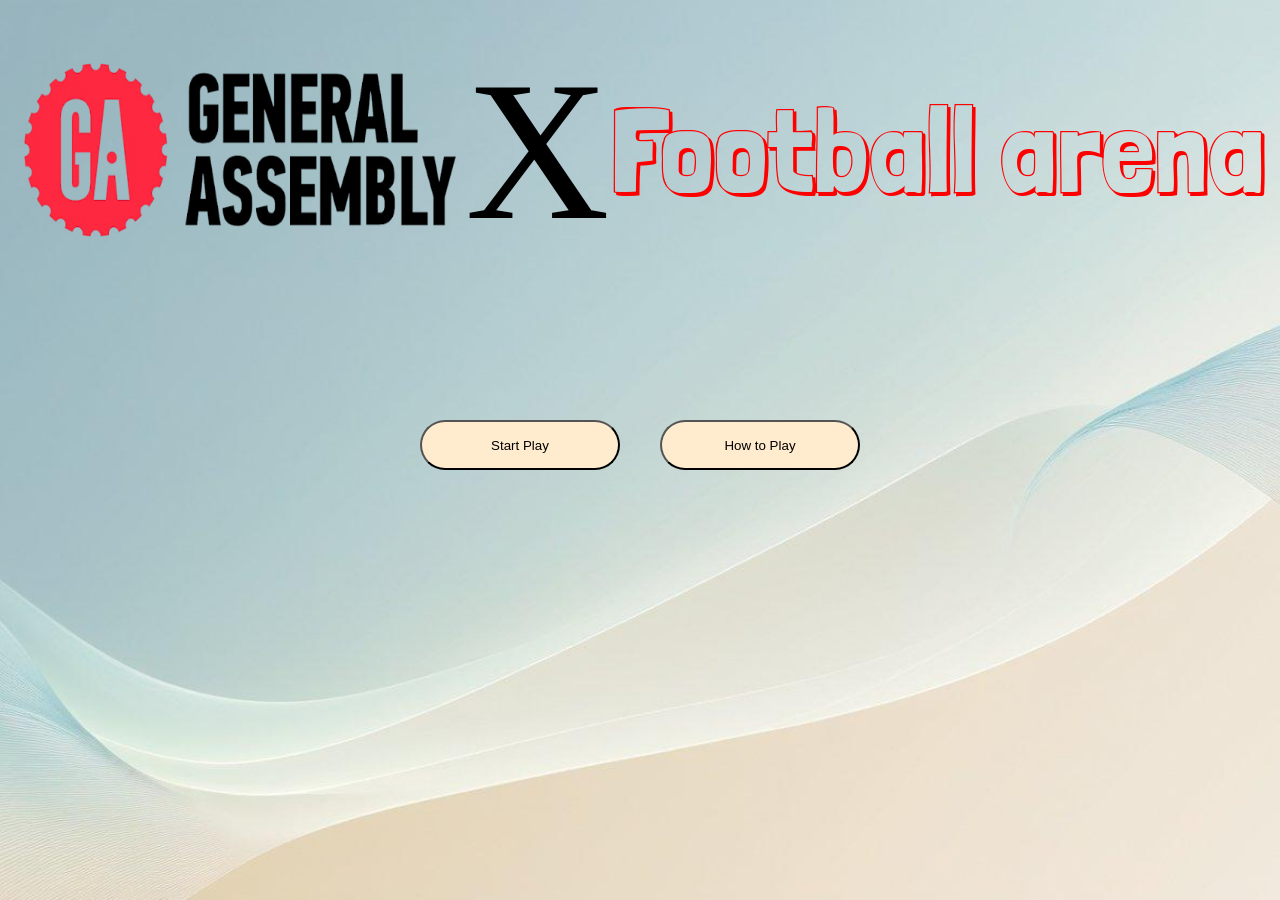
<file: index.html>
<!DOCTYPE html>
<html lang="en">

<head>
  <meta charset="UTF-8">
  <meta name="viewport" content="width=device-width, initial-scale=1.0">
  <title>Football arena</title>

  <link rel="stylesheet" href="./css/style.css">
  <script defer src="./js/app.js"></script>
</head>

<body>

  <div id="img">

    <img src="./assets/GA.png" alt="General Assembley">
    <p id="combo">X</p>
    <p id="title">Football arena</p>
  </div>

  <div id="Buttons">
    <a href="./category.html"><button class="b">Start Play</button></a>
    <button id="howtoPlayBtn" class="b">How to Play</button>
  </div>


 <section id="howtoplay">

    <div id="container">

      <h2>How to Play</h2>

      <ul>
        <li>Choose one of the available football categories.</li>
        <li>Select your difficulty level: Easy, Medium, or Hard.</li>
        <li>The game contains 16 cards with 8 matching pairs.</li>
        <li>Click the Start button ▶ to start the game and timer.</li>
        <li>Click two cards to reveal them.</li>
        <li>If the two cards match, they will stay open.</li>
        <li>If they do not match, they will flip back.</li>
      </ul>

      <h2>Difficulty Levels</h2>

      <ul>
        <li>Easy: 120 seconds.</li>
        <li>Medium: 90 seconds.</li>
        <li>Hard: 45 seconds.</li>
      </ul>

      <h2>Winning & Losing</h2>
      <ul>
        <li>You win if you match all 8 pairs before the timer reaches zero</li>
        <li>You lose if the timer reaches zero before matching all the cards</li>
        <li> Click the Reset button ⟳ to restart the game.</li>

      </ul>
      
    </div>

  </section>


</body>

</html>
</file>
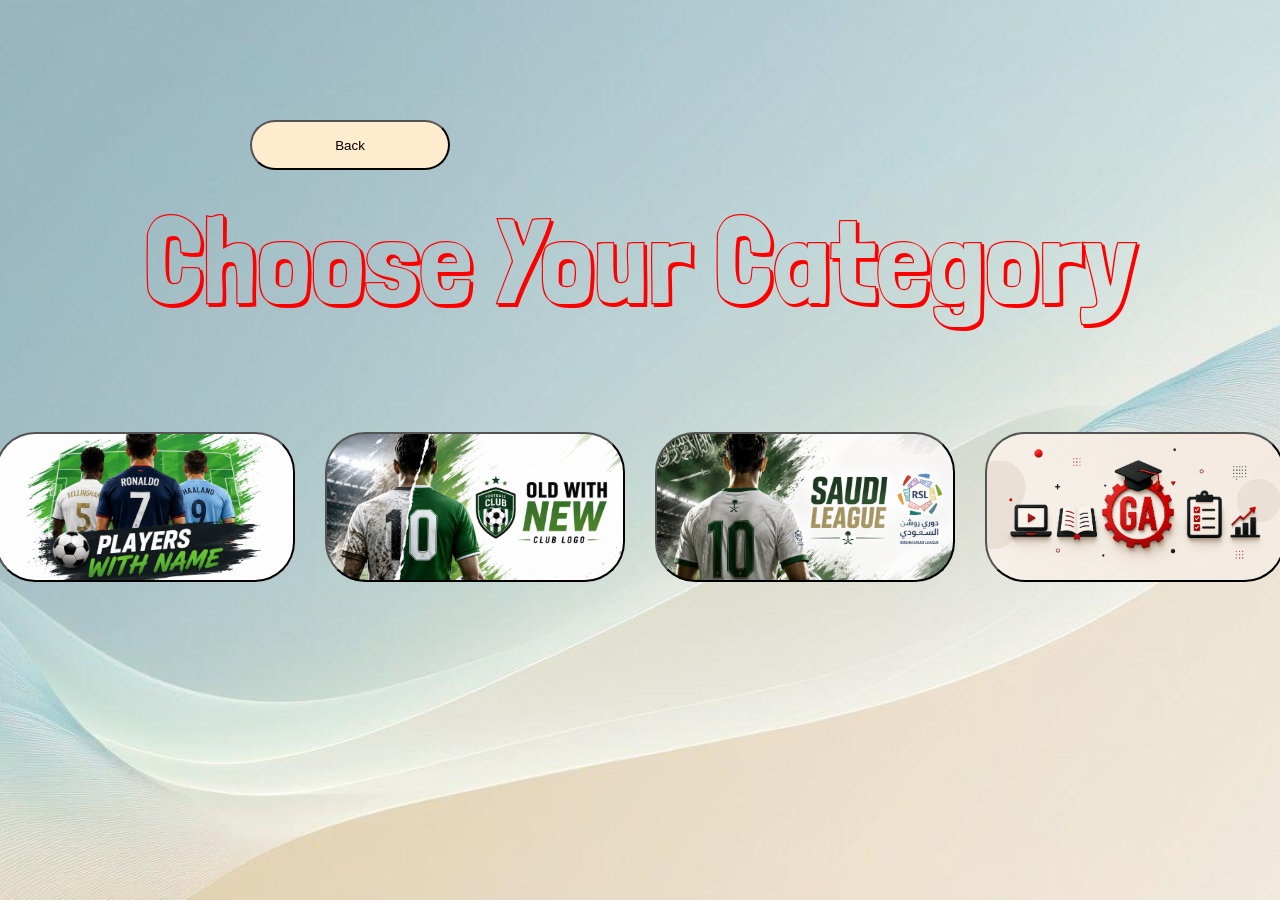
<file: category.html>
<!DOCTYPE html>
<html lang="en">

<head>
    <meta charset="UTF-8">
    <meta name="viewport" content="width=device-width, initial-scale=1.0">
    <title>FootBall arena</title>
    <link rel="stylesheet" href="./css/style.css">
    <script defer src="./js/app.js"></script>
</head>

<body>

    <a href="./index.html"><button id="BackButton" class="b">Back</button></a>
    <div id="img">

        <p id="title">Choose Your Category</p>
    </div>

    <div id="Categores-Selected">

        <a href="./ChooseLevel.html"><button class="Categories" id="PlayernName"></button></a>
        <a href="./ChooseLevel.html"><button class="Categories" id="Clubs-Logo"></button></a>
        <a href="./ChooseLevel.html"><button class="Categories" id="Saudi-League"></button></a>
        <a href="./ChooseLevel.html"><button class="Categories" id="GA-Courses"></button></a>

    </div>







</body>

</html>
</file>
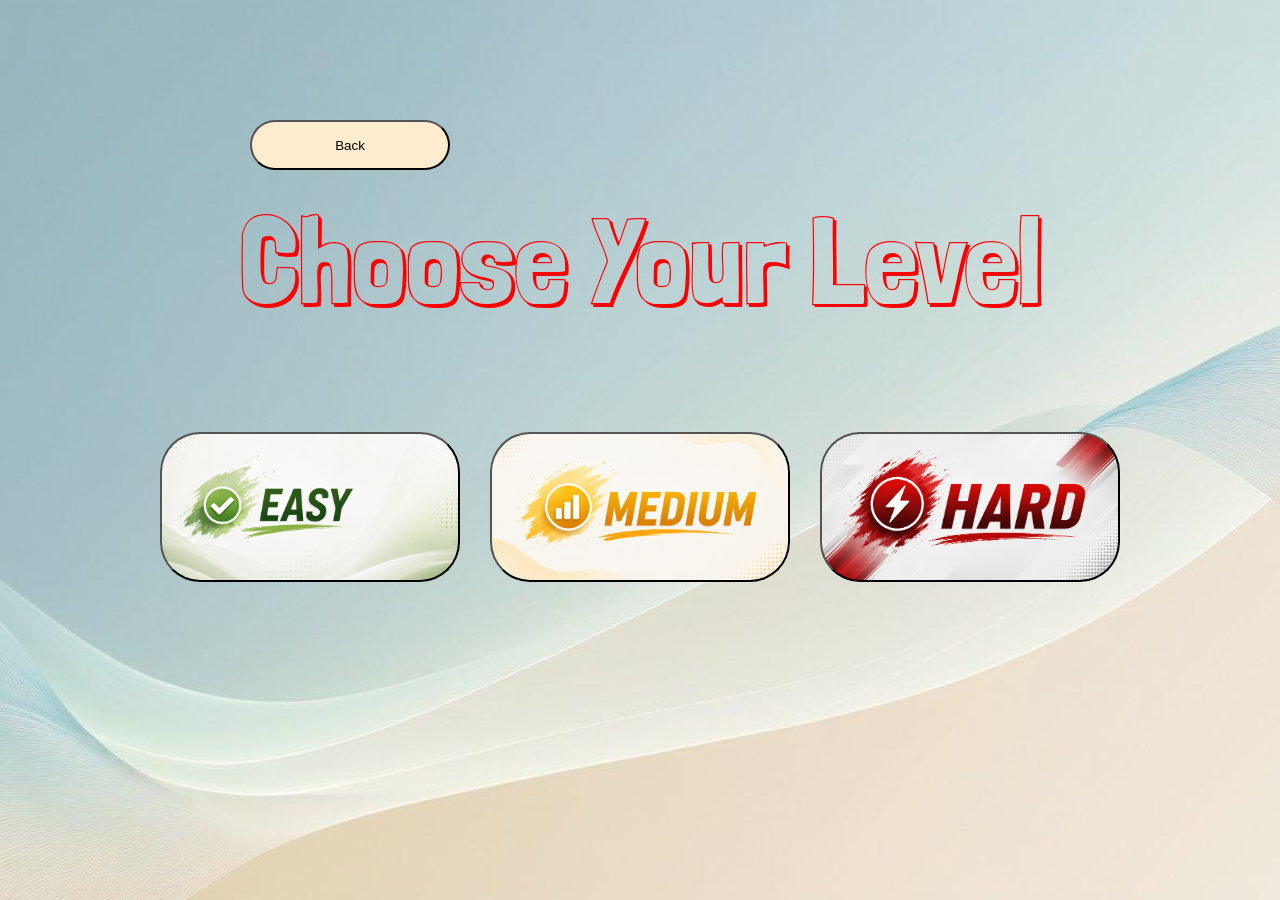
<file: ChooseLevel.html>
<!DOCTYPE html>
<html lang="en">
<head>
    <meta charset="UTF-8">
    <meta name="viewport" content="width=device-width, initial-scale=1.0">
    <title>Football Arena</title>
    <link rel="stylesheet" href="./css/style.css">
    <script defer src="./js/app.js"></script>
    

</head>
<body>
    
    <a href="./category.html"><button id="BackButton" class="b">Back</button></a>


    <div id="img">

        <p id="title">Choose Your Level</p>
    </div>

<div id="Levels">

<a href="./Cards.html"><button class="Level"  id="Easy"></button></a>
<a href="./Cards.html"><button class="Level"  id="Medium"></button></a>
<a href="./Cards.html"><button class="Level"  id="Hard"></button></a>

</div>



</body>
</html>
</file>
<file: css/style.css>
@import url('https://fonts.googleapis.com/css2?family=Dancing+Script:wght@400..700&family=Londrina+Shadow&family=Yuyu&family=Yuyu+Short&display=swap');

* {

    margin: 0%;

}

body {
    background-image: url('../assets/Background.jpeg');

    background-size: cover;

    min-height: 100vh;

    background-size: cover;

    background-position: center center;

    background-repeat: no-repeat;

    background-attachment: fixed;

    flex-wrap: wrap;



}

#img {
    display: flex;
    align-items: center;
    justify-content: center;


}

img {


    font-size: 1px;
    width: 450px;
    height: 300px;
}

#combo {

    font-size: 200px;


}

#title {

    font-size: 120px;
    font-family: "Londrina Shadow", sans-serif;
    color: rgb(255, 0, 0);


}

#Buttons {

    display: flex;
    justify-content: center;
    align-items: center;

}

.b {

    width: 200px;
    height: 50px;
    margin: 20px;
    border-radius: 40px;
    margin-top: 120px;
    background-color: blanchedalmond;


}

a {
    text-decoration: none;
    text-decoration-line: none;

}

.b:hover {

    background-color: blue;

}

.b:active {

    background-color: aquamarine;

}

#BackButton {

    margin-left: 250px;


}


.Categories,
.Level {

    height: 150px;
    width: 300px;
    object-fit: cover;
    background-position: center;
    border-radius: 40px;
    flex-wrap: wrap;

}

#Categores-Selected,
#Levels {

    display: flex;
    justify-content: center;
    flex-direction: row;
    gap: 30px;
    margin-top: 100px;
}


.card-front {
    width: 180px;
    height: 180px;
    border-radius: 20px;
    margin-left: 40px;

    background-size: cover;
    background-position: center;

}


.memory-game {

    display: flex;
    flex-direction: row;
    justify-content: center;
    flex-wrap: wrap;
    width: 1200px;
    margin: auto;
    gap: 30px;
}

#play-cards {
    display: flex;
    justify-content: center;
    align-items: center;

}


#howtoplay {
    display: none;
    justify-content: center;
}

#container {
    width: 405px;
    align-items: center;
    justify-content: center;
    border: 2px dashed rgb(104, 121, 117);
    margin-bottom: 40px;
    padding: 20px;

}

#time-interval {
    display: flex;
    justify-content: center;
    align-items: center;
    margin-bottom: 20px;

}

#Messages {

    display: flex;
    justify-content: center;
    align-items: center;
    margin-bottom: 5px;

}

#PlayernName {

    background-image: url('../assets/PlayerWithName.png');
    background-position: center;
    background-size: cover;


}

#Clubs-Logo {

    background-image: url('../assets/OldWithNew.png');
    background-position: center;
    background-size: cover;
}

#Saudi-League {

    background-image: url('../assets/SaudiLeague.png');
    background-position: center;
    background-size: cover;

}

#GA-Courses {

    background-image: url('../assets/GaCourses.png');
    background-position: center;
    background-size: cover;

}

#Easy {

    background-image: url('../assets/Easy.png');
    background-position: center;
    background-size: cover;

}

#Medium {

    background-image: url('../assets/Medium.png');
    background-position: center;
    background-size: cover;


}

#Hard {

    background-image: url('../assets/Hard.png');
    background-position: center;
    background-size: cover;


}
</file>
